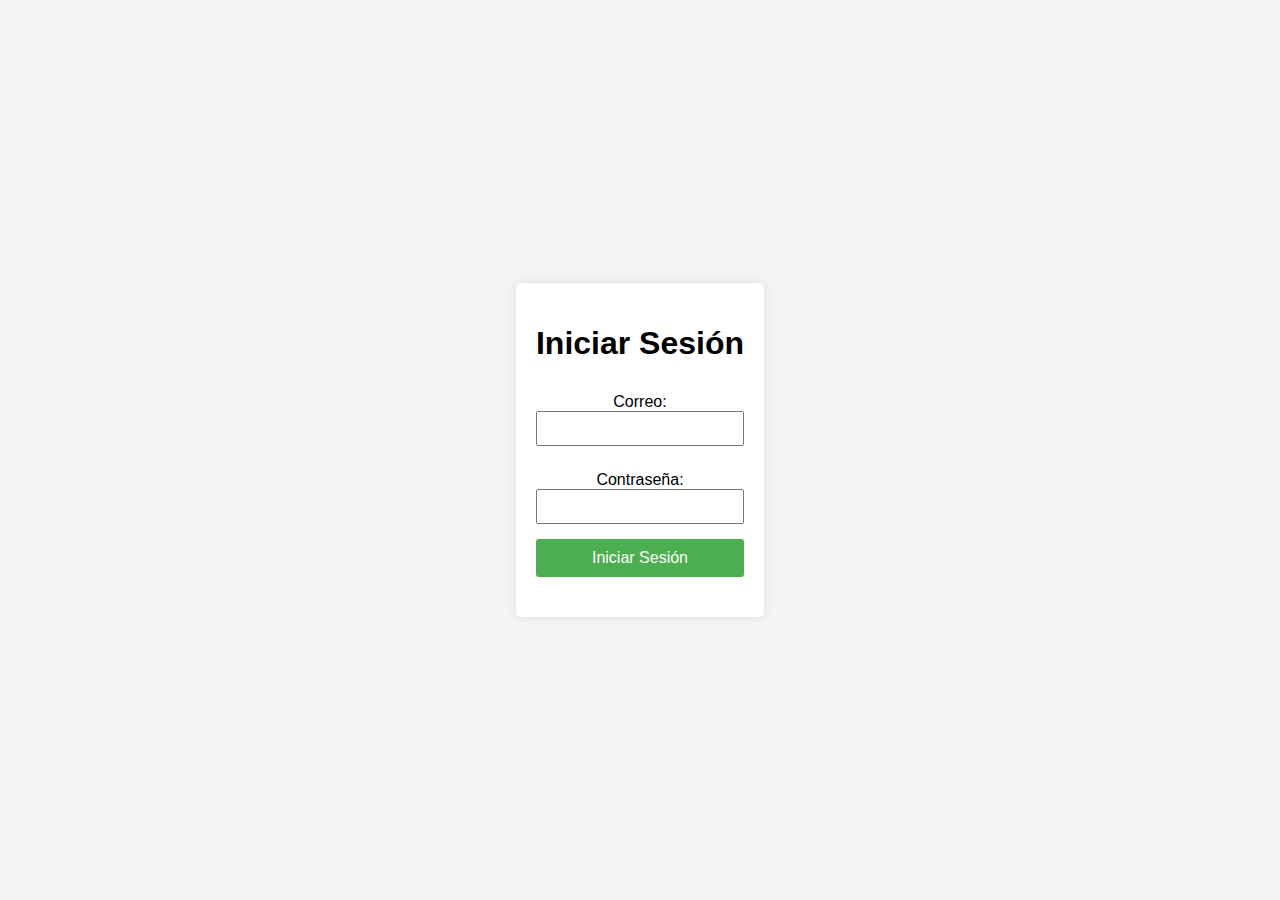
<file: consumoapi/index.html>
<!DOCTYPE html>
<html lang="es">
<head>
    <meta charset="UTF-8">
    <meta name="viewport" content="width=device-width, initial-scale=1.0">
    <title>Iniciar Sesión</title>
    <link rel="stylesheet" href="./css/estilologin.css">
</head>
<body>
    <div class="container">
        <h1>Iniciar Sesión</h1>
        <form id="loginForm">
            <label for="correo">Correo:</label>
            <input type="email" id="correo" name="correo" required>
            <label for="contrasena">Contraseña:</label>
            <input type="password" id="contrasena" name="contrasena" required>
            <button type="submit">Iniciar Sesión</button>
        </form>
        <div id="mensaje"></div>
    </div>
    <script src="./js/jslogin.js"></script>
</body>
</html>
</file>
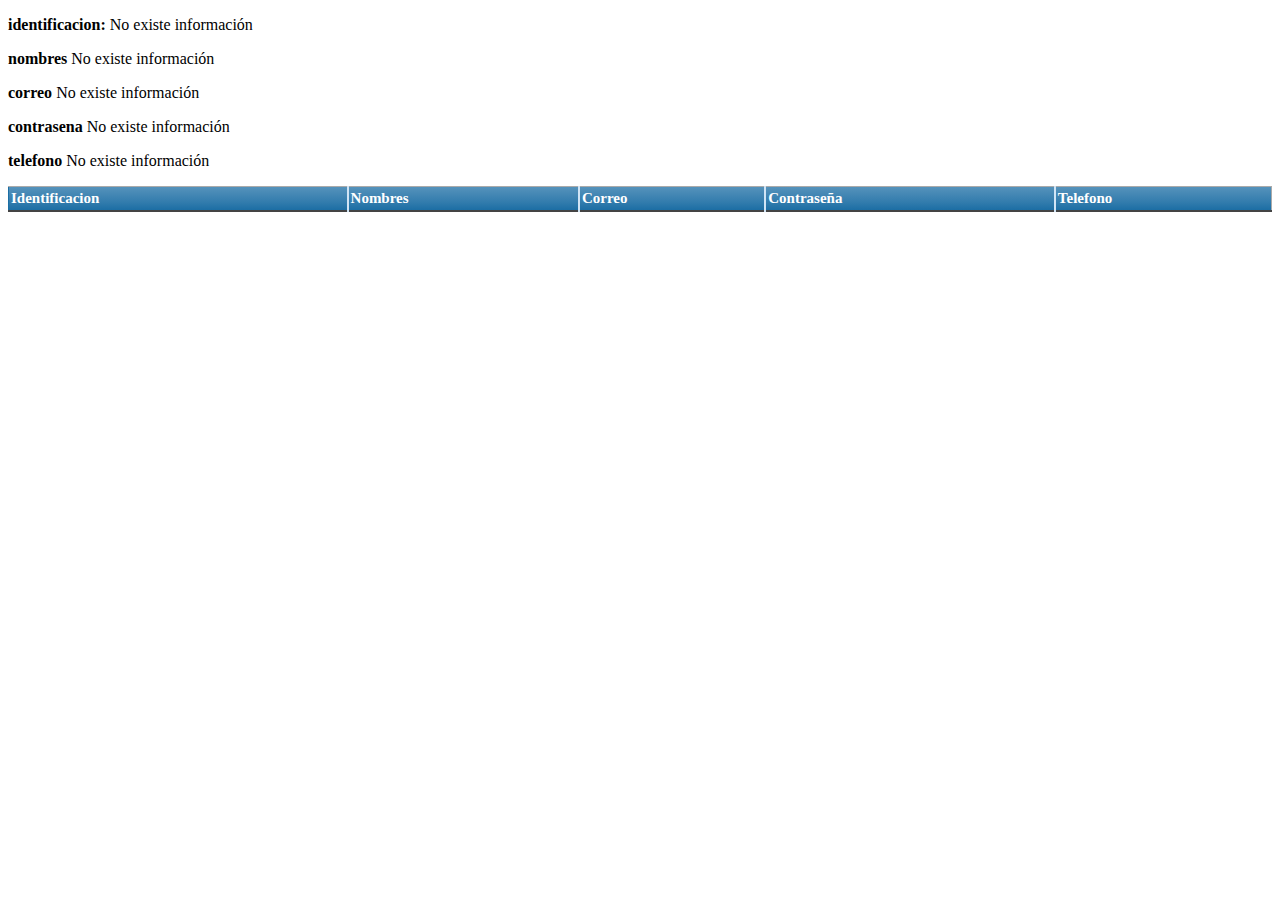
<file: plantillasFetch/index.html>
<!DOCTYPE html>
<html lang="en">
  <head>
    <meta charset="UTF-8" />
    <meta http-equiv="X-UA-Compatible" content="IE=edge" />
    <meta name="viewport" content="width=device-width, initial-scale=1.0" />
    <title>Document</title>
    <style>
      p {
        font-weight: bold;
      }
      span {
        font-weight: 100;
      }

      table.blueTable {
        border: 1px solid #1c6ea4;
        background-color: #eeeeee;
        width: 100%;
        text-align: left;
        border-collapse: collapse;
      }
      table.blueTable td,
      table.blueTable th {
        border: 1px solid #aaaaaa;
        padding: 3px 2px;
      }
      table.blueTable tbody td {
        font-size: 16px;
      }
      table.blueTable tr:nth-child(even) {
        background: #d0e4f5;
      }
      table.blueTable thead {
        background: #1c6ea4;
        background: -moz-linear-gradient(
          top,
          #5592bb 0%,
          #327cad 66%,
          #1c6ea4 100%
        );
        background: -webkit-linear-gradient(
          top,
          #5592bb 0%,
          #327cad 66%,
          #1c6ea4 100%
        );
        background: linear-gradient(
          to bottom,
          #5592bb 0%,
          #327cad 66%,
          #1c6ea4 100%
        );
        border-bottom: 2px solid #444444;
      }
      table.blueTable thead th {
        font-size: 15px;
        font-weight: bold;
        color: #ffffff;
        border-left: 2px solid #d0e4f5;
      }
      table.blueTable thead th:first-child {
        border-left: none;
      }

      table.blueTable tfoot {
        font-size: 14px;
        font-weight: bold;
        color: #ffffff;
        background: #d0e4f5;
        background: -moz-linear-gradient(
          top,
          #dcebf7 0%,
          #d4e6f6 66%,
          #d0e4f5 100%
        );
        background: -webkit-linear-gradient(
          top,
          #dcebf7 0%,
          #d4e6f6 66%,
          #d0e4f5 100%
        );
        background: linear-gradient(
          to bottom,
          #dcebf7 0%,
          #d4e6f6 66%,
          #d0e4f5 100%
        );
        border-top: 2px solid #444444;
      }
      table.blueTable tfoot td {
        font-size: 14px;
      }
      table.blueTable tfoot .links {
        text-align: right;
      }
      table.blueTable tfoot .links a {
        display: inline-block;
        background: #1c6ea4;
        color: #ffffff;
        padding: 2px 8px;
        border-radius: 5px;
      }
    </style>
  </head>
  <body>
    <p>
      identificacion: <span id="identificacion">No existe información</span>
    </p>
    <p>nombres <span id="nombres">No existe información</span></p>
    <p>correo <span id="correo">No existe información</span></p>
    <p>contrasena <span id="contrasena">No existe información</span></p>
    <p>telefono <span id="telefono">No existe información</span></p>

    <table class="blueTable">
      <thead>
        <tr>
          <th>Identificacion</th>
          <th>Nombres</th>
          <th>Correo</th>
          <th>Contraseña</th>
          <th>Telefono</th>
        </tr>
      </thead>

      <tbody id="alldata"></tbody>
    </table>

    <script>
      let url =
        "http://localhost/apisena/usuariopdo.php/?" + 'id=' + 1;
      console.log(url);
      // GET - GET / SHOW - POST - PUT - DELETE - CRUD
      fetch(url)
        .then((response) => response.json())
        .then((data) => {
          console.log(data, 'info');
          document.getElementById("identificacion").textContent =
            data.data.identificacion;
          document.getElementById("nombres").textContent = data.data.nombres;
          document.getElementById("correo").textContent = data.data.correo;
          document.getElementById("contrasena").textContent =
            data.data.contrasena;
          document.getElementById("telefono").textContent = data.data.telefono;
        })
        .catch((e) => {
          console.log(e);
        });

      fetch("http://localhost/apisena/usuariopdo.php")
        .then((response) => response.json())
        .then((data) => {
          let htmlArray = [];
          data.data.map((r) => {
            let tabla = `<tr>
              <td>${r.identificacion}</td>
              <td>${r.nombres}</td>
              <td>${r.correo}</td>
              <td>${r.contrasena}</td>
              <td>${r.telefono}</td>
            </tr>`;
            tabla.replace(",", "");
            htmlArray.push(tabla);
          });
          // console.log(htmlArray);
          document.getElementById("alldata").innerHTML = htmlArray;
        })
        .catch((e) => {
          console.log(e);
        });
    </script>
  </body>
</html>
</file>
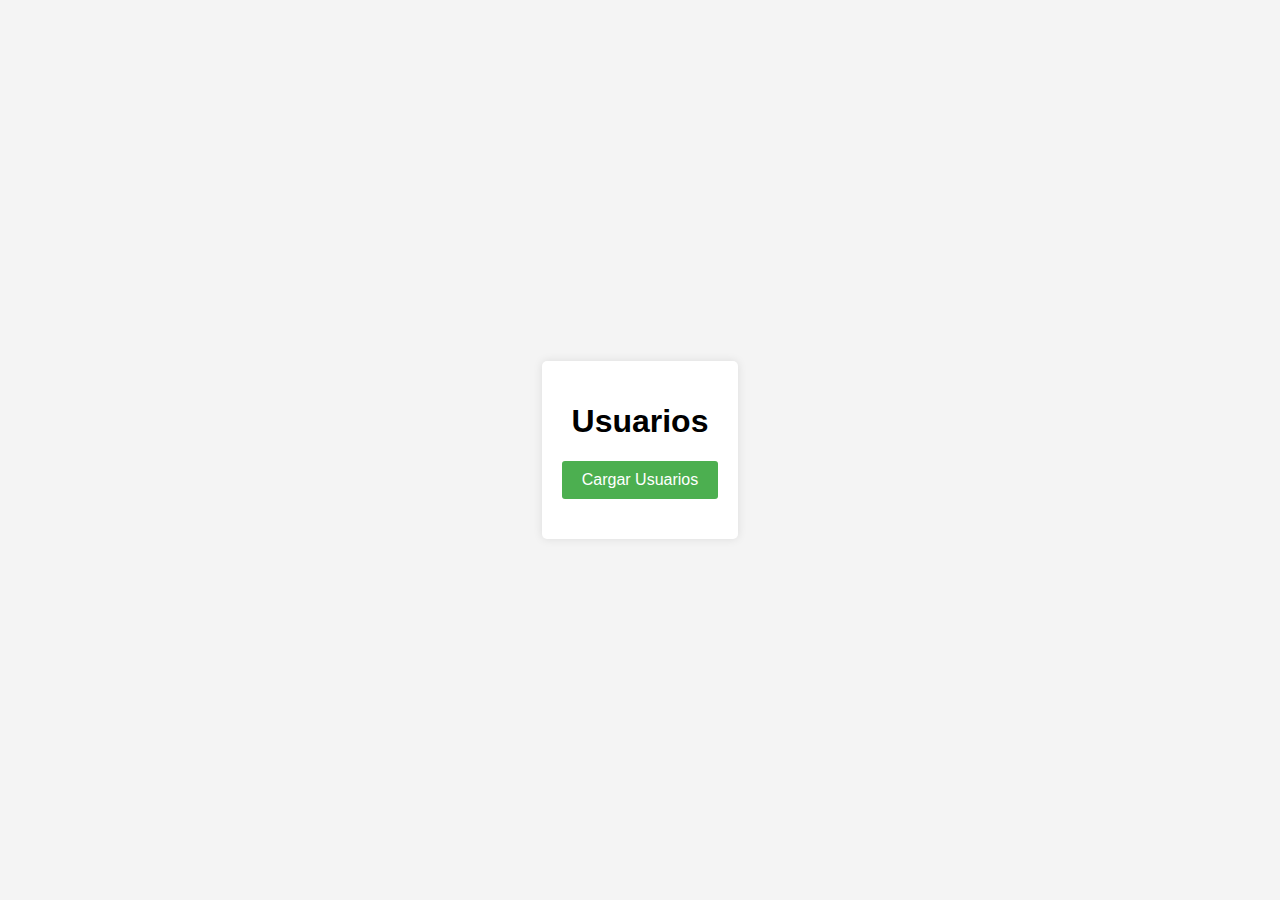
<file: consumoapi/vistausuario.html>
<!DOCT7YPE html>
<html lang="es">
<head>
    <meta charset="UTF-8">
    <meta name="viewport" content="width=device-width, initial-scale=1.0">
    <title>Consumir API con Fetch</title>
    <link rel="stylesheet" href="./css/estilo.css">
</head>
<body>
    <div class="container">
        <h1>Usuarios</h1>
        <button onclick="fetchUsuarios()">Cargar Usuarios</button>
        <div id="usuariosContainer"></div>
    </div>
    <script src="./js/script.js"></script>
</body>
</html>
</file>
<file: consumoapi/css/estilologin.css>
body {
    font-family: Arial, sans-serif;
    background-color: #f4f4f4;
    margin: 0;
    padding: 0;
    display: flex;
    justify-content: center;
    align-items: center;
    height: 100vh;
}

.container {
    text-align: center;
    background-color: #fff;
    padding: 20px;
    border-radius: 5px;
    box-shadow: 0 0 10px rgba(0, 0, 0, 0.1);
}

form {
    display: flex;
    flex-direction: column;
    max-width: 300px;
    margin: 0 auto;
}

label {
    margin-top: 10px;
}

input {
    padding: 8px;
    margin-bottom: 15px;
}

button {
    background-color: #4caf50;
    color: #fff;
    padding: 10px;
    font-size: 16px;
    border: none;
    cursor: pointer;
    border-radius: 3px;
}

button:hover {
    background-color: #45a049;
}

#mensaje {
    margin-top: 20px;
    color: #ff0000;
}
</file>
<file: consumoapi/css/estilo.css>
body {
    font-family: Arial, sans-serif;
    background-color: #f4f4f4;
    margin: 0;
    padding: 0;
    display: flex;
    justify-content: center;
    align-items: center;
    height: 100vh;
}

.container {
    text-align: center;
    background-color: #fff;
    padding: 20px;
    border-radius: 5px;
    box-shadow: 0 0 10px rgba(0, 0, 0, 0.1);
}

button {
    background-color: #4caf50;
    color: #fff;
    padding: 10px 20px;
    font-size: 16px;
    border: none;
    cursor: pointer;
    border-radius: 3px;
}

button:hover {
    background-color: #45a049;
}

#usuariosContainer {
    margin-top: 20px;
}
</file>
